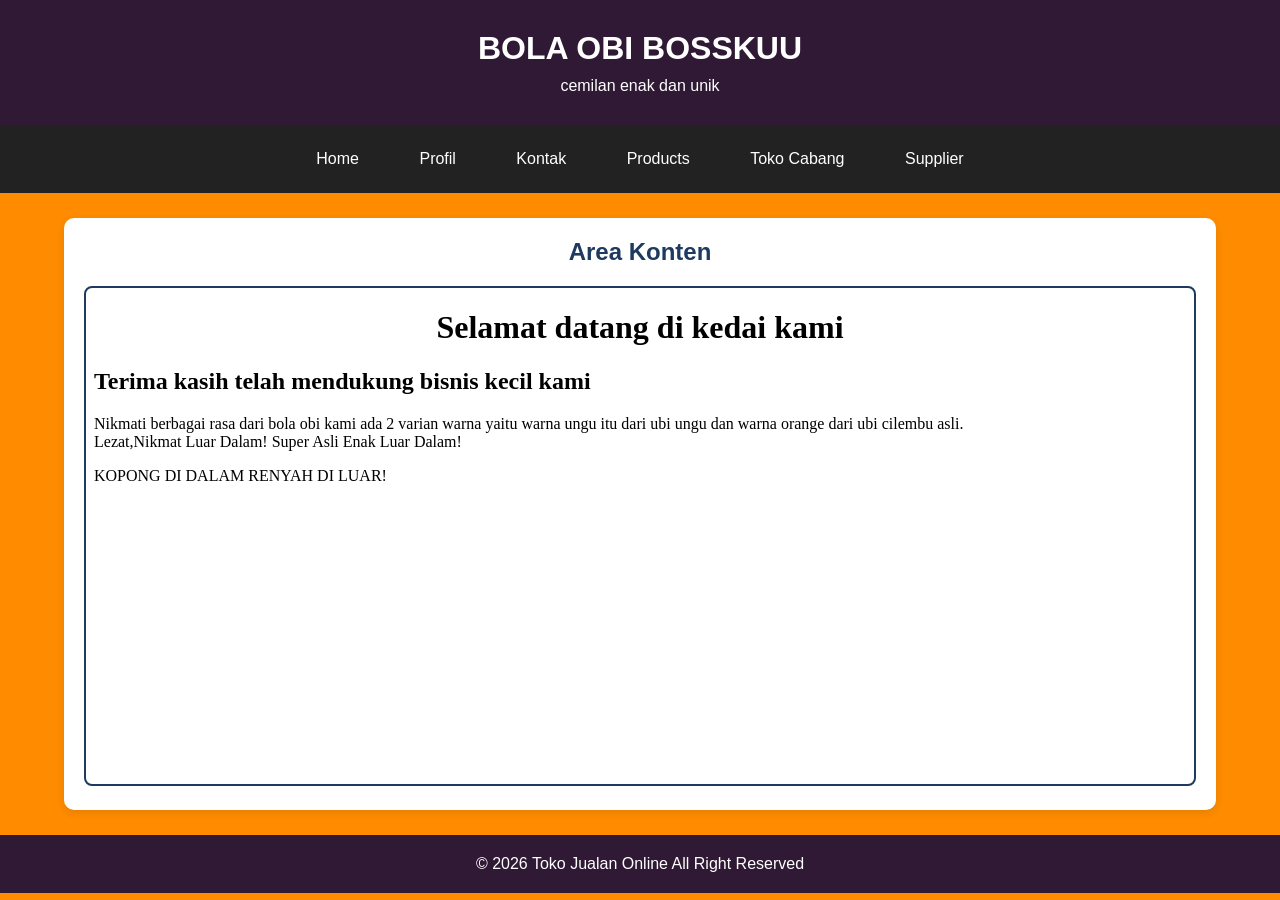
<file: index.html>
<!DOCTYPE html>
<html lang="id">
<head>
  <title>::.Toko jualan online.::</title>
  <!-- Menghubungkan CSS -->
  <link rel="stylesheet" href="style.css">
</head>

<body>

  <!-- HEADER -->
  <header>
    <h1>BOLA OBI BOSSKUU</h1>
    <p>cemilan enak dan unik</p>
  </header>

  <!-- MENU NAVIGASI -->
  <nav>
    <a href="home.html" target="konten">Home</a>
    <a href="profil.html" target="konten">Profil</a>
    <a href="kontak.html" target="konten">Kontak</a>
    <a href="products2.html" target="konten">Products</a>
    <a href="cabangtoko.html" target="konten">Toko Cabang</a>
    <a href="supplier.html" target="konten">Supplier</a>
  </nav>

  <!-- KONTEN -->
  <main>
    <h2>Area Konten</h2>
    <iframe
      src="home.html"
      name="konten"
      title="Area Konten Website">
    </iframe>
  </main>

  <!-- FOOTER -->
  <footer>
    <p>© 2026 Toko Jualan Online All Right Reserved</p>
  </footer>

</body>
</html>
</file>
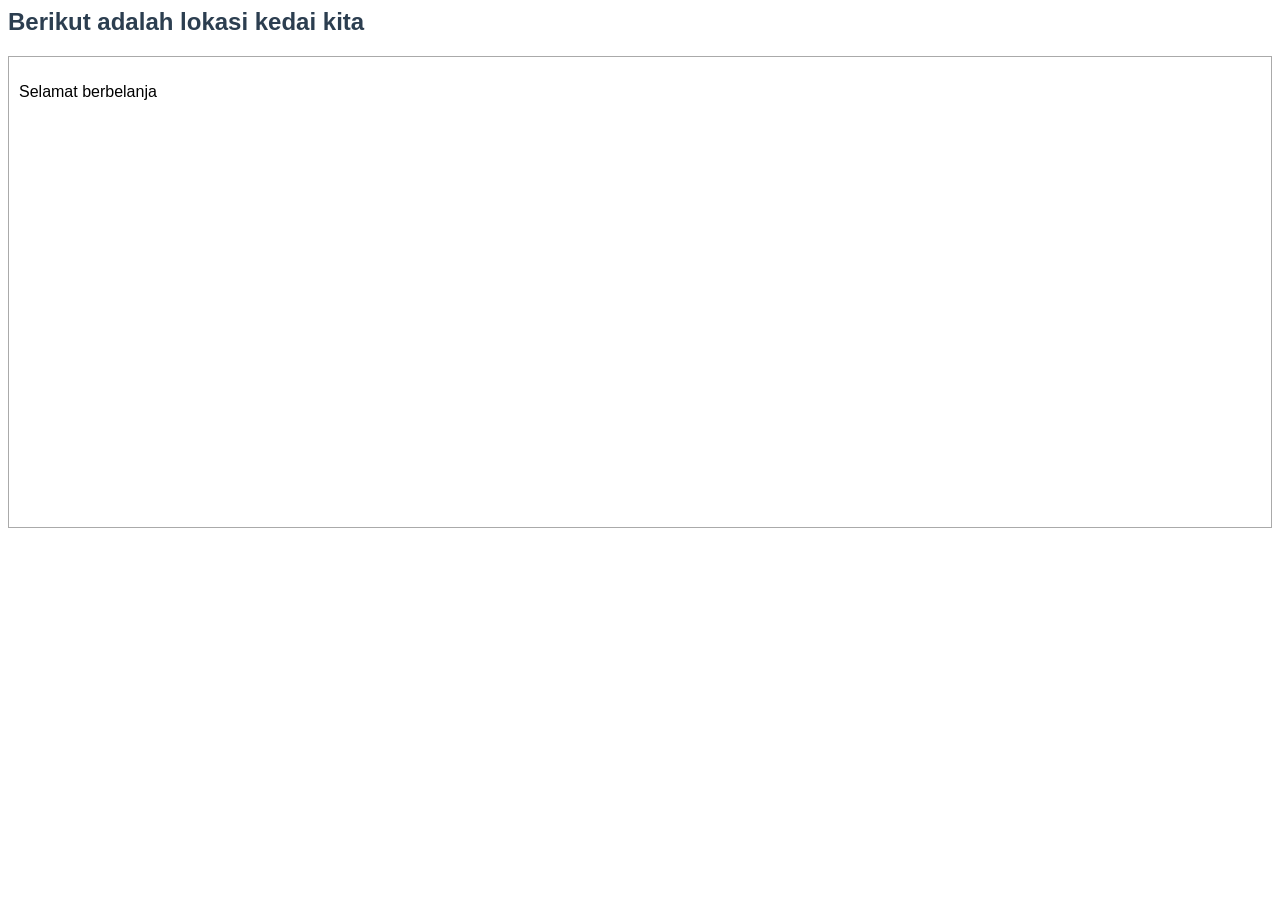
<file: cabangtoko.html>
<html>
<head>
<title>Kedai kami dapat di temukan di lokasi berikut</title>

<style>
body {
    font-family: Arial, sans-serif;
}

h2 {
    color: #2c3e50;
}

.container {
    border: 1px solid #aaa;
    padding: 10px;
    margin-top: 15px;
}

iframe {
    width: 100%;
    height: 400px;
    border: 1px solid #3498db;
}
</style>
</head>

<body>

<h2>Berikut adalah lokasi  kedai kita</h2>

<div class="container">
    <p>Selamat berbelanja</p>

    <iframe 
        src="https://www.google.com/maps/embed?pb=!1m18!1m12!1m3!1d7194.515616743068!2d107.70092929001177!3d-6.916248861647097!2m3!1f0!2f0!3f0!3m2!1i1024!2i768!4f13.1!3m3!1m2!1s0x2e68e7cd210ed5fd%3A0x783dbd47e87bacf0!2sBOLA%20OBI%20SS%20SUPERINDO%20UBER!5e0!3m2!1sid!2sid!4v1792371692071!5m2!1sid!2sid" 
        width="600"
        height="450"
        style="border:0;"
        allowfullscreen=""
        loading="lazy"
        referrerpolicy="strict-origin-when-cross-origin">
    </iframe>

</div>

</body>
</html>
</file>
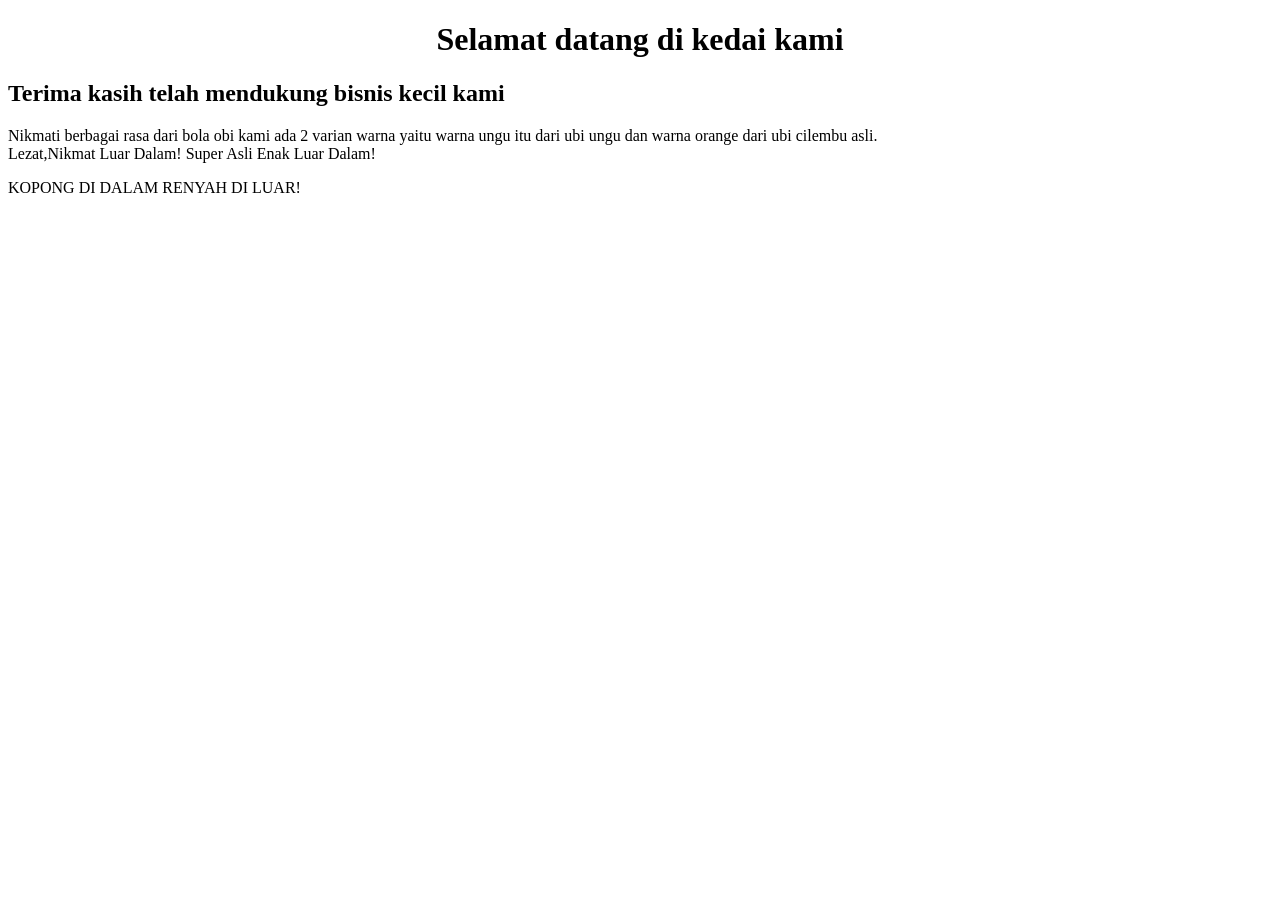
<file: home.html>
<!DOCTYPE html>
<html lang="id">
  <head>
    <title>::.Selamat Datang Di Kedai Kami.::</title>
  </head>
  <body>
    <h1 align="center">Selamat datang di kedai kami</h1>
    <h2>Terima kasih telah mendukung bisnis kecil kami</h2>
    <p>Nikmati berbagai rasa dari bola obi kami ada 2 varian warna yaitu warna ungu itu dari ubi ungu dan warna orange dari ubi cilembu asli.<br>
 Lezat,Nikmat Luar Dalam!
 Super Asli Enak Luar Dalam!</p>
<p> KOPONG DI DALAM RENYAH DI LUAR!</p>
  </body>
</html>
</file>
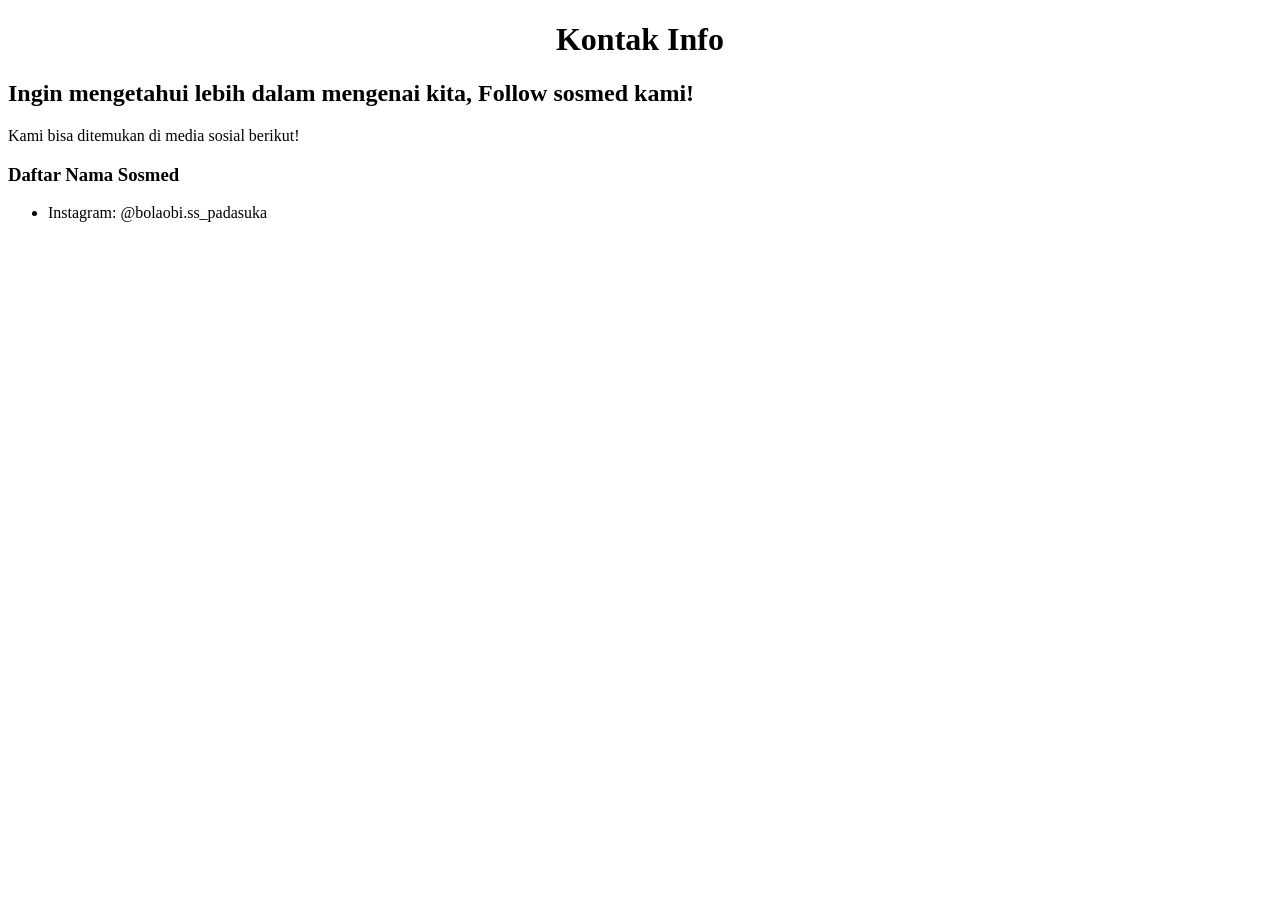
<file: kontak.html>
<!DOCTYPE html>
<html lang="id">
  <head>
    <title>::. Kontak Info .::</title>
  </head>
  <body>
    <h1 align="center">Kontak Info</h1>
    <h2>Ingin mengetahui lebih dalam mengenai kita, Follow sosmed kami!</h2>
    <p>Kami bisa ditemukan di media sosial berikut!</p>
    <H3>Daftar Nama Sosmed</H3>
    <ul style="list-style-type:disc;">
    <li>Instagram: @bolaobi.ss_padasuka</li>
  </ul>

</html>
</file>
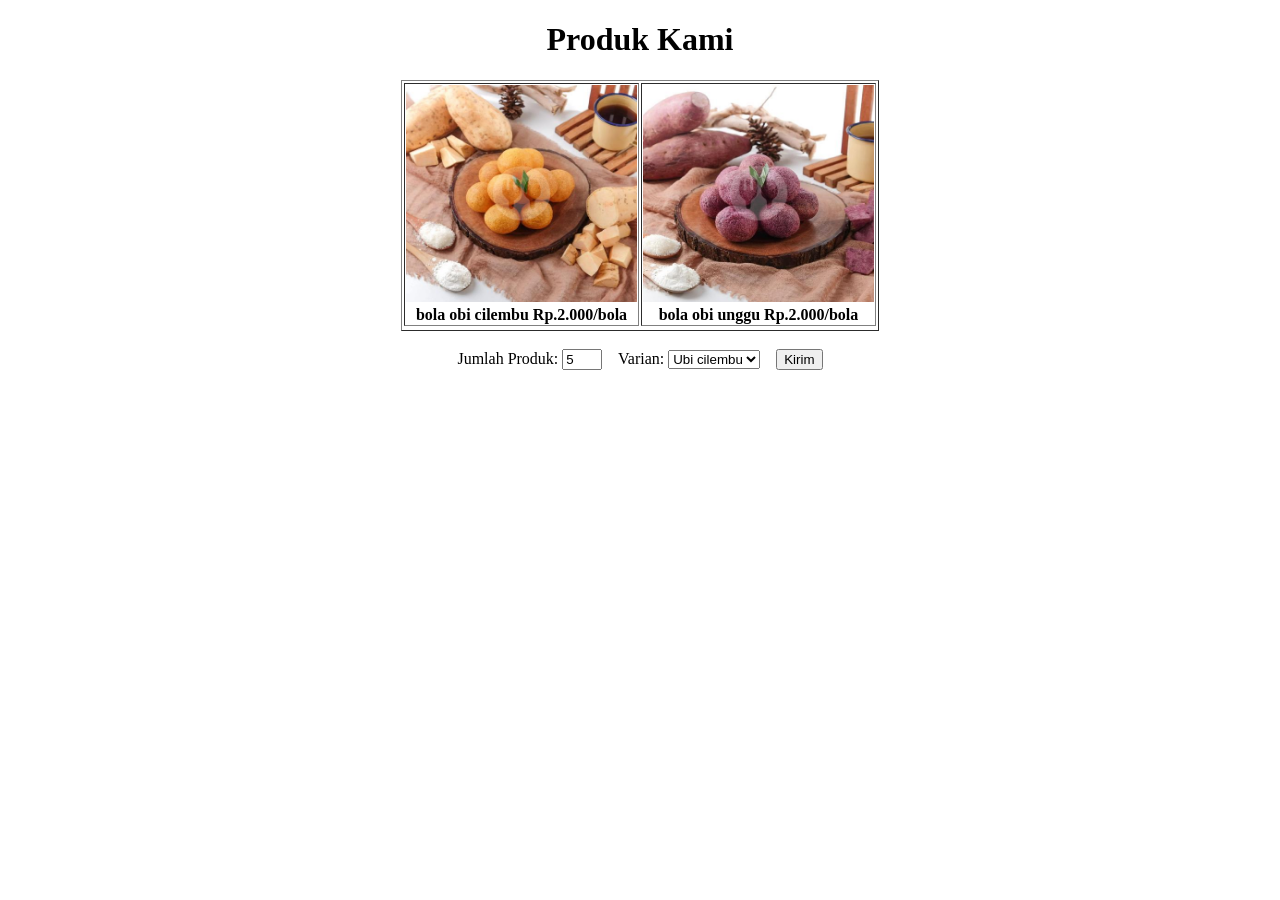
<file: products2.html>
<!DOCTYPE html>
<html lang="id">
  <head>
    <title>.:: Katalog Produk Freeze-Dried ::.</title>
  </head>
  <body>

    <h1 align="center">Produk Kami</h1>
    <table border="1" align="center">
      <tr>
        <td align="center">
          <img src="bolaobicilembu.jpeg" width="231" height="217"><br>
          <b>bola obi cilembu Rp.2.000/bola</b>
        </td>
        <td align="center">
          <img src="bolaobiungu.jpeg" width="231" height="217"><br>
          <b>bola obi unggu Rp.2.000/bola</b>
        </td>
      </tr>
      <tr>

      </table>

      <br>

      <!-- Form berjejer ke samping -->
      <form action="#" method="get" align="center">
        <!-- Jumlah -->
        <label for="angka">Jumlah Produk:</label>
        <input type="number" id="angka" name="angka" min="1" max="2" step="1" value="5">

        &nbsp;&nbsp;

        <!-- Varian -->
        <label for="rasa">Varian:</label>
        <select id="rasa" name="rasa">
          <option value="Bola obi cilembu">Ubi cilembu</option>
          <option value="bola obi unggu">Ubi unggu</option>
        </select>

        &nbsp;&nbsp;

        <!-- Tombol Kirim -->
        <button type="submit">Kirim</button>
      </form>

  </body>
</html>
</file>
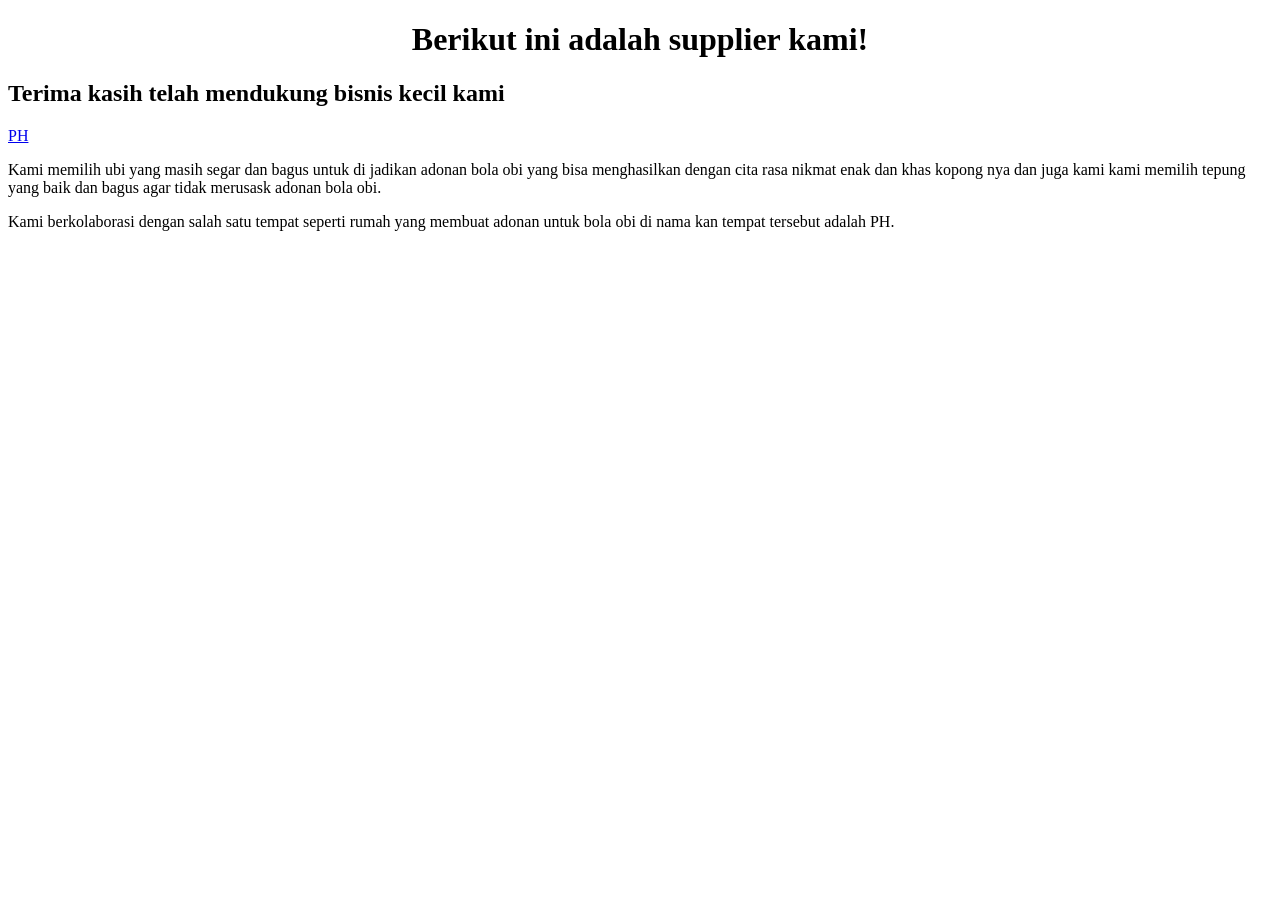
<file: supplier.html>
<!DOCTYPE html>
<html lang="id">
  <head>
    <title>::. Makanan lezat ini dari mana?.::</title>
  </head>
  <body>
    <h1 align="center">Berikut ini adalah supplier kami!</h1>
    <h2>Terima kasih telah mendukung bisnis kecil kami</h2>
    <a href="https://senitani.org/" target="_blank">PH</a>
<p>Kami memilih ubi yang masih segar dan bagus untuk di jadikan adonan bola obi yang bisa menghasilkan dengan cita rasa nikmat enak dan khas kopong nya dan juga kami kami memilih tepung yang baik dan bagus agar tidak merusask adonan bola obi.</p>
<p>Kami berkolaborasi dengan salah satu tempat seperti rumah yang membuat adonan untuk bola obi di nama kan tempat tersebut adalah PH.</p>
  </body>
</html>
</file>
<file: style.css>
/* =========================
   RESET
   ========================= */

* {
    margin: 0;
    padding: 0;
    box-sizing: border-box;
}


/* =========================
   BODY
   ========================= */

body {
    font-family: Arial, sans-serif;
    background-color: #FF8C00;
    color: #4A0E4E;
}


/* =========================
   HEADER
   ========================= */

header {
    background-color: #301934;
    color: white;

    text-align: center;

    padding: 30px;
}

header h1 {
    margin-bottom: 10px;
    font-size: 32px;
}

header p {
    font-size: 16px;
}


/* =========================
   MENU NAVIGASI
   ========================= */

nav {
    background-color: #222;

    text-align: center;

    padding: 10px;
}

nav a {
    display: inline-block;

    color: white;
    text-decoration: none;

    padding: 12px 25px;

    margin: 3px;

    border-radius: 5px;

    transition: 0.3s;
}


/* Saat mouse diarahkan ke menu */

nav a:hover {
    background-color: #1e3a5f;
}


/* =========================
   AREA KONTEN
   ========================= */

main {
    width: 90%;

    margin: 25px auto;

    background-color: white;

    padding: 20px;

    border-radius: 10px;

    box-shadow: 0 3px 10px rgba(0, 0, 0, 0.1);
}

main h2 {
    text-align: center;

    margin-bottom: 20px;

    color: #1e3a5f;
}


/* =========================
   IFRAME
   ========================= */

iframe {
    width: 100%;

    height: 500px;

    border: 2px solid #1e3a5f;

    border-radius: 8px;

    background-color: white;
}


/* =========================
   FOOTER
   ========================= */

footer {
    background-color: #301934;

    color: white;

    text-align: center;

    padding: 20px;

    margin-top: 20px;
}

footer p {
    margin: 0;
}


/* =========================
   RESPONSIVE
   ========================= */

@media screen and (max-width: 600px) {

    header h1 {
        font-size: 24px;
    }

    nav a {
        display: block;

        margin: 5px 20px;
    }

    main {
        width: 95%;
    }

    iframe {
        height: 400px;
    }
}
</file>
